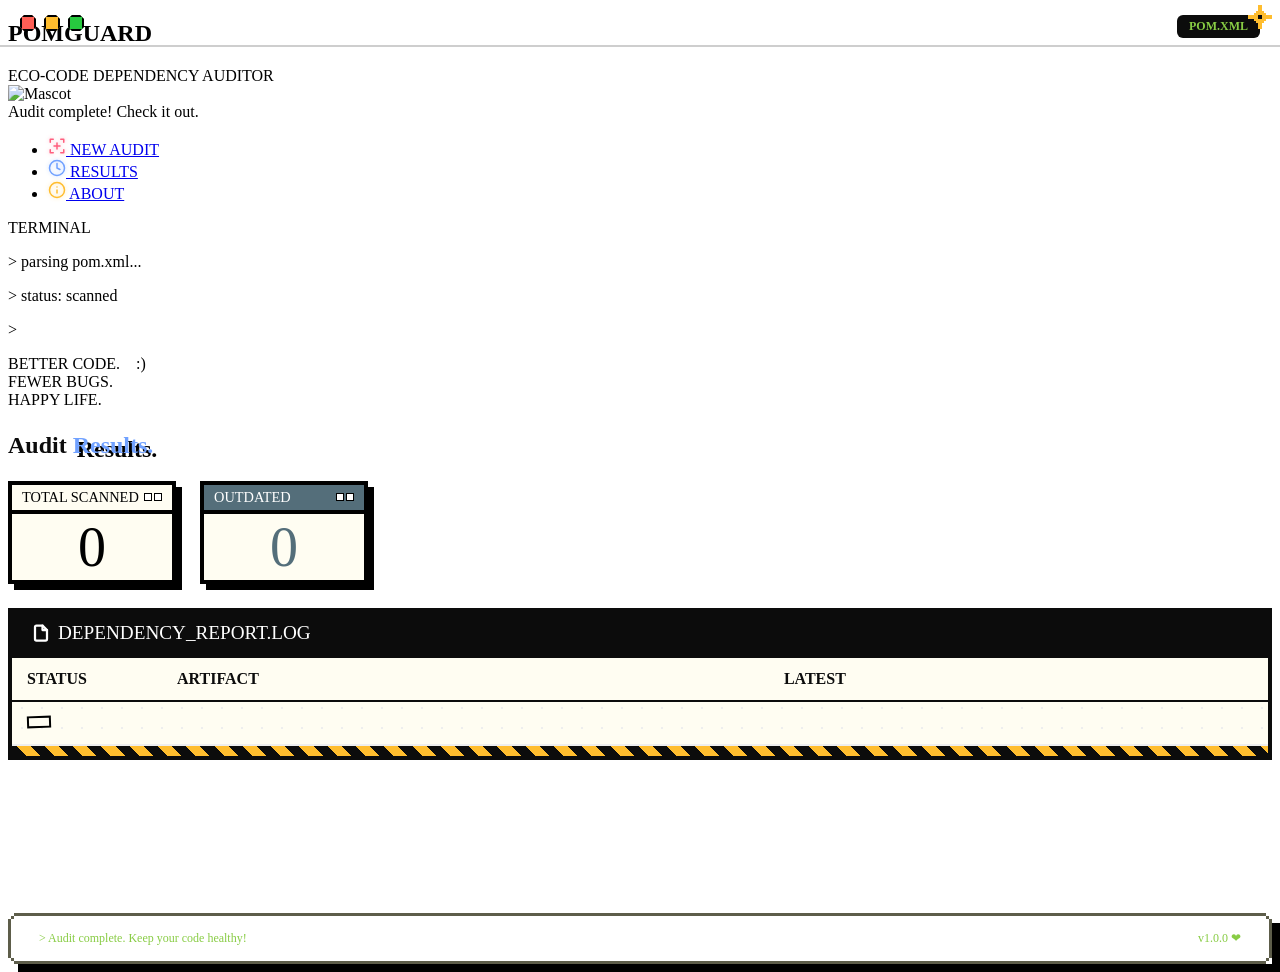
<file: src/main/resources/templates/result.html>
<!DOCTYPE html>
<html xmlns:th="http://www.thymeleaf.org">
<head>
    <meta charset="UTF-8">
    <meta name="viewport" content="width=device-width, initial-scale=1.0">
    <title>RESULTS // Pomguard</title>
    <!-- Cache busting with version parameter -->
    <link rel="stylesheet" th:href="@{/css/index.css?v=1001}">
    </style>
</head>
<body>
    <div class="app-container">
        <!-- Exact Match Sidebar -->
        <aside class="sidebar">
            <div class="logo-section" style="position: relative;">
                <h1>POMGUARD</h1>
                <!-- Yellow Sparkle - Positioned at top-right of D -->
                <div style="position: absolute; top: -15px; right: 0; z-index: 1000;">
                    <svg width="24" height="24" viewBox="0 0 12 12" fill="#ffbd2e">
                        <!-- Finer Pixelated Star -->
                        <rect x="5" y="0" width="2" height="1" />
                        <rect x="5" y="1" width="2" height="2" />
                        <rect x="4" y="3" width="4" height="1" />
                        <rect x="3" y="4" width="6" height="1" />
                        <rect x="2" y="5" width="3" height="2" />
                        <rect x="5" y="5" width="2" height="2" fill="#0c0c0c" /> <!-- Center Hole -->
                        <rect x="7" y="5" width="3" height="2" />
                        <rect x="0" y="5" width="2" height="2" />
                        <rect x="10" y="5" width="2" height="2" />
                        <rect x="3" y="7" width="6" height="1" />
                        <rect x="4" y="8" width="4" height="1" />
                        <rect x="5" y="9" width="2" height="2" />
                        <rect x="5" y="11" width="2" height="1" />
                    </svg>
                </div>
                <div class="tagline">ECO-CODE DEPENDENCY AUDITOR</div>
            </div>
            
            <div class="mascot-area">
                <div class="robot-svg">
                    <img th:src="@{/img/robo.png}" alt="Mascot" class="robot-img" />
                </div>
                <div class="bubble">Audit complete! Check it out.</div>
            </div>

            
            <nav>
                <ul>
                    <li>
                        <a href="/">
                            <svg width="18" height="18" viewBox="0 0 24 24" fill="none" stroke="#ff5f7e" stroke-width="2" stroke-linecap="round" stroke-linejoin="round" style="filter: drop-shadow(0 0 2px rgba(255, 95, 126, 0.4));">
                                <path d="M3 3h4M3 3v4M17 3h4M21 3v4M3 17v4M3 21h4M17 21h4M21 21v-4"/>
                                <line x1="12" y1="8" x2="12" y2="16"/><line x1="8" y1="12" x2="16" y2="12"/>
                            </svg>
                            NEW AUDIT
                        </a>
                    </li>
                    <li>
                        <a href="#">
                            <svg width="18" height="18" viewBox="0 0 24 24" fill="none" stroke="#70a1ff" stroke-width="2" stroke-linecap="round" stroke-linejoin="round" style="filter: drop-shadow(0 0 2px rgba(112, 161, 255, 0.4));"><circle cx="12" cy="12" r="10"/><polyline points="12 6 12 12 16 14"/></svg>
                            RESULTS
                        </a>
                    </li>
                    <li>
                        <a href="#">
                            <svg width="18" height="18" viewBox="0 0 24 24" fill="none" stroke="#ffbd2e" stroke-width="2" stroke-linecap="round" stroke-linejoin="round" style="filter: drop-shadow(0 0 2px rgba(255, 189, 46, 0.4));"><circle cx="12" cy="12" r="10"/><line x1="12" y1="16" x2="12" y2="12"/><line x1="12" y1="8" x2="12.01" y2="8"/></svg>
                            ABOUT
                        </a>
                    </li>
                </ul>
            </nav>
            
            <div class="sidebar-footer">
                <div class="terminal-window">
                    <div class="label">TERMINAL</div>
                    <div class="terminal-content">
                        <p>> parsing pom.xml...</p>
                        <p>> status: <span th:text="${total} + ' scanned'">scanned</span></p>
                        <p>> <span class="terminal-cursor"></span></p>
                    </div>
                </div>

                <div class="taped-note">
                    BETTER CODE.&nbsp;&nbsp;&nbsp;&nbsp;:) <br>
                    FEWER BUGS.<br>
                    HAPPY LIFE.
                </div>
            </div>
        </aside>

        <!-- Results Display remains stable -->
        <div class="main-display">
            <section class="retro-window" style="min-height: 502px; display: flex; flex-direction: column;">
                <div style="position: absolute; top: 15px; left: 20px; display: flex; gap: 8px;">
                    <div style="width: 12px; height: 12px; border: 2px solid #000; background: #ff5f56; clip-path: polygon(25% 0%, 75% 0%, 100% 25%, 100% 75%, 75% 100%, 25% 100%, 0% 75%, 0% 25%);"></div>
                    <div style="width: 12px; height: 12px; border: 2px solid #000; background: #ffbd2e; clip-path: polygon(25% 0%, 75% 0%, 100% 25%, 100% 75%, 75% 100%, 25% 100%, 0% 75%, 0% 25%);"></div>
                    <div style="width: 12px; height: 12px; border: 2px solid #000; background: #27c93f; clip-path: polygon(25% 0%, 75% 0%, 100% 25%, 100% 75%, 75% 100%, 25% 100%, 0% 75%, 0% 25%);"></div>
                </div>
                
                <div style="position: absolute; top: 15px; right: 20px; background: #0c0c0c; color: #88cc44; padding: 4px 12px; font-size: 0.75rem; border-radius: 6px; font-weight: bold; font-family: var(--terminal-font); text-transform: uppercase;" th:text="${filename}">
                    pom.xml
                </div>

                <!-- Divider Line -->
                <div style="position: absolute; top: 45px; left: 0; right: 0; height: 2px; background: #0c0c0c; opacity: 0.2;"></div>

                <div style="width: 100%;">
                    <h2 class="results-heading" style="font-family: var(--pixel-font); color: #0c0c0c; line-height: 1; margin-bottom: 1.5rem; margin-top: 1.5rem;">
                        Audit <span style="color: #70a1ff; text-shadow: 4px 4px 0 #000;">Results.</span>
                    </h2>
                    
                    <div class="summary-cards-container" style="display: flex; gap: 1.5rem; margin: 0 0 1.5rem; flex-wrap: wrap;">
                        <!-- Mini Window: Total Scanned -->
                        <div style="background: #fffdf2; border: 4px solid #000; box-shadow: 6px 6px 0 #000; width: 160px; position: relative; overflow: hidden;">
                            <div style="background: var(--accent-green); border-bottom: 4px solid #000; padding: 4px 10px; font-family: var(--pixel-font); font-size: 0.9rem; color: #000; display: flex; justify-content: space-between; align-items: center;">
                                <span>TOTAL SCANNED</span>
                                <div style="display: flex; gap: 2px;">
                                    <div style="width: 6px; height: 6px; border: 1.5px solid #000; background: #fff;"></div>
                                    <div style="width: 6px; height: 6px; border: 1.5px solid #000; background: #fff;"></div>
                                </div>
                            </div>
                            <div style="padding: 5px 10px; display: flex; flex-direction: column; align-items: center;">
                                <div style="font-size: 3.5rem; font-family: var(--pixel-font); color: #000; line-height: 1;" th:text="${total}">0</div>
                            </div>
                        </div>

                        <!-- Mini Window: Outdated -->
                        <div style="background: #fffdf2; border: 4px solid #000; box-shadow: 6px 6px 0 #000; width: 160px; position: relative; overflow: hidden;">
                            <div style="background: #546e7a; border-bottom: 4px solid #000; padding: 4px 10px; font-family: var(--pixel-font); font-size: 0.9rem; color: #fff; display: flex; justify-content: space-between; align-items: center;">
                                <span>OUTDATED</span>
                                <div style="display: flex; gap: 2px;">
                                    <div style="width: 6px; height: 6px; border: 1.5px solid #000; background: #fff;"></div>
                                    <div style="width: 6px; height: 6px; border: 1.5px solid #000; background: #fff;"></div>
                                </div>
                            </div>
                            <div style="padding: 5px 10px; display: flex; flex-direction: column; align-items: center;">
                                <div style="font-size: 3.5rem; font-family: var(--pixel-font); color: #546e7a; line-height: 1;" 
                                     th:text="${#lists.size(results.?[status.name() == 'YELLOW'])}">0</div>
                            </div>
                        </div>
                    </div>

                    <!-- Neobrutalist Log Window -->
                    <div style="background: #fffdf2; border: 4px solid #0c0c0c; box-shadow: 3px 3px 0 var(--accent-pink); border-radius: 0; overflow: hidden; display: flex; flex-direction: column; max-height: 300px; margin-top: 1.5rem; flex: 1; position: relative;">
                        <!-- Header as a Taped Sticker -->
                        <div style="background: #0c0c0c; color: #fff; padding: 10px 20px; font-family: var(--pixel-font); font-size: 1.2rem; display: flex; justify-content: space-between; align-items: center; border-bottom: 4px solid #0c0c0c;">
                            <div style="display: flex; align-items: center; gap: 8px;">
                                <svg width="18" height="18" viewBox="0 0 24 24" fill="none" stroke="currentColor" stroke-width="3" stroke-linecap="round" stroke-linejoin="round"><path d="M14 2H6a2 2 0 0 0-2 2v16a2 2 0 0 0 2 2h12a2 2 0 0 0 2-2V8z"/><polyline points="14 2 14 8 20 8"/></svg>
                                <span>DEPENDENCY_REPORT.LOG</span>
                            </div>
                        </div>

                        <!-- Body with Gridlines -->
                        <div style="overflow-y: auto; flex: 1; padding: 0; background-image: radial-gradient(#eee 1px, transparent 1px); background-size: 20px 20px;" class="history-scroll-area light-scroll">
                            <table style="width: 100%; border-collapse: collapse; font-family: var(--pixel-font);">
                                <thead style="position: sticky; top: 0; background: #fffdf2; z-index: 5; border-bottom: 2px solid #0c0c0c;">
                                    <tr style="text-align: left; color: #0c0c0c; font-size: 1rem; text-transform: uppercase;">
                                        <th style="padding: 12px 15px; width: 120px;">Status</th>
                                        <th style="padding: 12px 15px;">Artifact</th>
                                        <th style="padding: 12px 15px;">Latest</th>
                                    </tr>
                                </thead>
                                <tbody>
                                    <tr th:each="r : ${results}" style="border-bottom: 2px solid #eee; transition: all 0.1s;" onmouseover="this.style.background='rgba(255, 95, 126, 0.05)'" onmouseout="this.style.background='transparent'">
                                        <td style="padding: 12px 15px;">
                                            <span th:class="'stamp-badge-' + ${r.status()}" 
                                                  th:text="${r.status()}"
                                                  style="font-size: 0.9rem; padding: 4px 10px; border: 2px solid currentColor; font-weight: bold; transform: rotate(-2deg); display: inline-block;"></span>
                                        </td>
                                        <td style="padding: 12px 15px; color: #0c0c0c; font-size: 1.4rem;" th:text="${r.artifactId()}"></td>
                                        <td style="padding: 12px 15px; color: #555; font-size: 1.2rem;" th:text="${r.latestVersion()}"></td>
                                    </tr>
                                </tbody>
                            </table>
                        </div>
                        
                        <!-- Footer Accent -->
                        <div style="height: 10px; background: repeating-linear-gradient(45deg, #0c0c0c, #0c0c0c 10px, #ffbd2e 10px, #ffbd2e 20px);"></div>
                    </div>
                </div>
            </section>

            <footer style="display: flex; justify-content: space-between; padding: 12px 25px; font-size: 0.75rem; color: #88cc44; background: var(--bg-color); border-style: solid; border-width: 6px; border-image-source: url('data:image/svg+xml,%3Csvg xmlns=%22http://www.w3.org/2000/svg%22 width=%2218%22 height=%2218%22 viewBox=%220 0 18 18%22%3E%3Cpath fill=%22%235d5d4a%22 d=%22M6 0h6v3h3v3h3v6h-3v3h-3v3H6v-3H3v-3H0V6h3V3h3V0zM3 6v6h3v3h6v-3h3V6h-3V3H6v3H3z%22/%3E%3C/svg%3E'); border-image-slice: 6; border-image-repeat: stretch; box-shadow: 10px 10px 0 rgba(0,0,0,1); margin-top: 2px;">
                <div>> Audit complete. Keep your code healthy!</div>
                <div style="font-family: var(--terminal-font);">v1.0.0 <span style="color: var(--accent-pink);">❤</span></div>
            </footer>
        </div>
    </div>
    <script>
        document.addEventListener('DOMContentLoaded', () => {
            const lines = document.querySelectorAll('.terminal-content p');
            lines.forEach((line, index) => {
                setTimeout(() => {
                    line.classList.add('show');
                }, (index + 1) * 600);
            });
        });
    </script>
</body>
</html>
</file>
